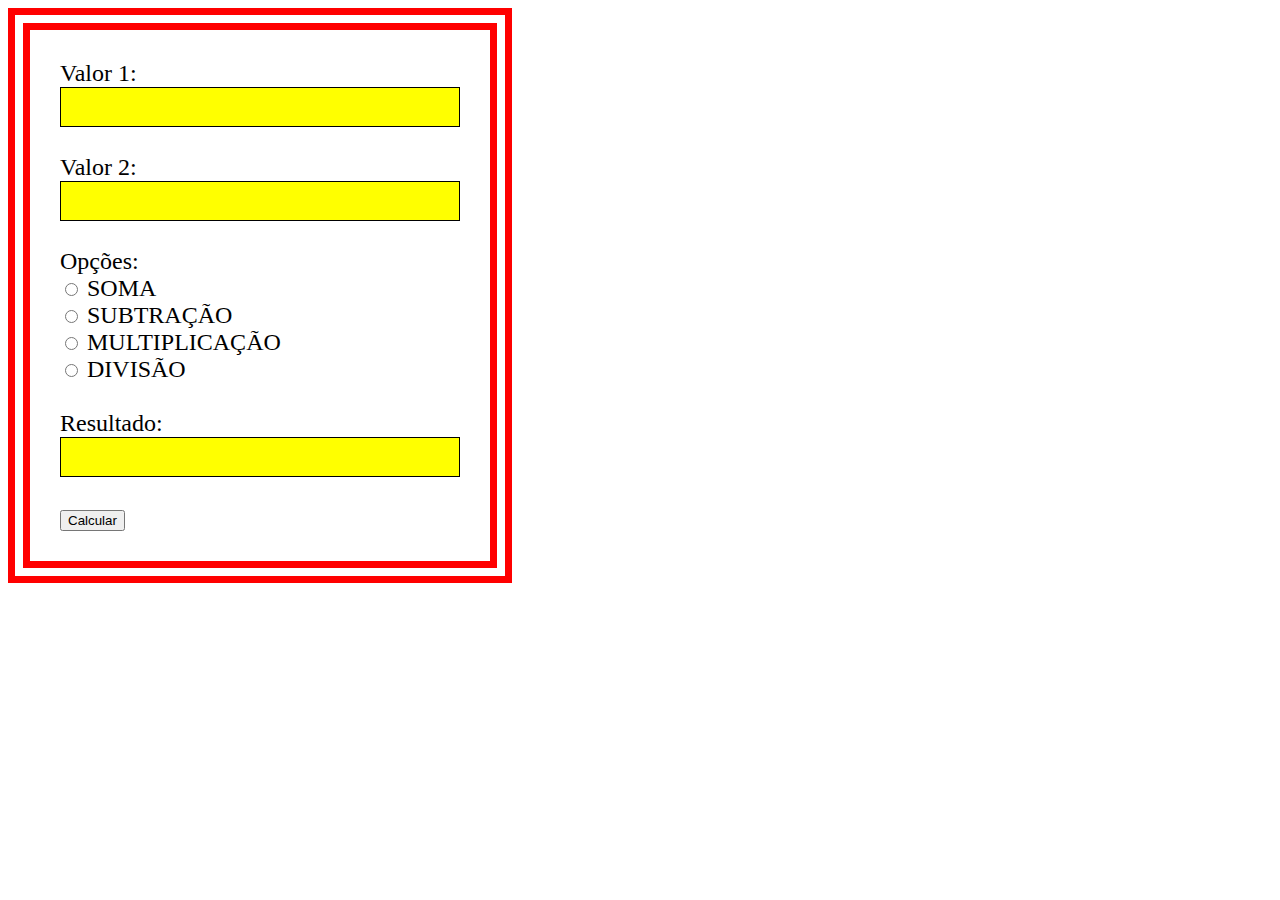
<file: exercicio1/index.html>
<!DOCTYPE html>
<html lang="pt-br">
<head>
    <meta charset="UTF-8">
    <meta name="viewport" content="width=device-width, initial-scale=1.0">
    <title>Calculadora</title>
    <link rel="stylesheet" href="styles.css">
</head>
<body>
    <form id="calculadora" name="calculadora">
        <label for="valor1">Valor 1:</label>
        <input type="number" id="campoValor1" name="valor1" style="background-color: yellow;"><br><br>

        <label for="valor2">Valor 2:</label>
        <input type="number" id="campoValor2" name="valor2" style="background-color: yellow;"><br><br>

        <label>Opções:</label><br>
        <input type="radio" id="opcaoSoma" name="operacao" value="soma">
        <label for="opcaoSoma">SOMA</label><br>
        <input type="radio" id="opcaoSubtracao" name="operacao" value="subtracao">
        <label for="opcaoSubtracao">SUBTRAÇÃO</label><br>
        <input type="radio" id="opcaoMultiplicacao" name="operacao" value="multiplicacao">
        <label for="opcaoMultiplicacao">MULTIPLICAÇÃO</label><br>
        <input type="radio" id="opcaoDivisao" name="operacao" value="divisao">
        <label for="opcaoDivisao">DIVISÃO</label><br><br>

        <label for="resultado">Resultado:</label><br>
        <input type="text" id="campoResultado" name="resultado" style="background-color: yellow;" readonly><br><br>

        <button type="button" id="botaoCalcular" name="calcular">Calcular</button>
    </form>

    <script>
        document.getElementById("botaoCalcular").onclick = function() {
            const valor1 = parseFloat(document.getElementById("campoValor1").value);
            const valor2 = parseFloat(document.getElementById("campoValor2").value);
            const operacao = document.querySelector('input[name="operacao"]:checked');

            let resultado;

            if (operacao) {
                switch (operacao.value) {
                    case 'soma':
                        resultado = valor1 + valor2;
                        break;
                    case 'subtracao':
                        resultado = valor1 - valor2;
                        break;
                    case 'multiplicacao':
                        resultado = valor1 * valor2;
                        break;
                    case 'divisao':
                        resultado = valor1 / valor2;
                        break;
                    default:
                        resultado = "Operação inválida";
                }
                document.getElementById("campoResultado").value = resultado;
            } else {
                alert("Por favor, selecione uma operação.");
            }
        }
    </script>
</body>
</html>
</file>
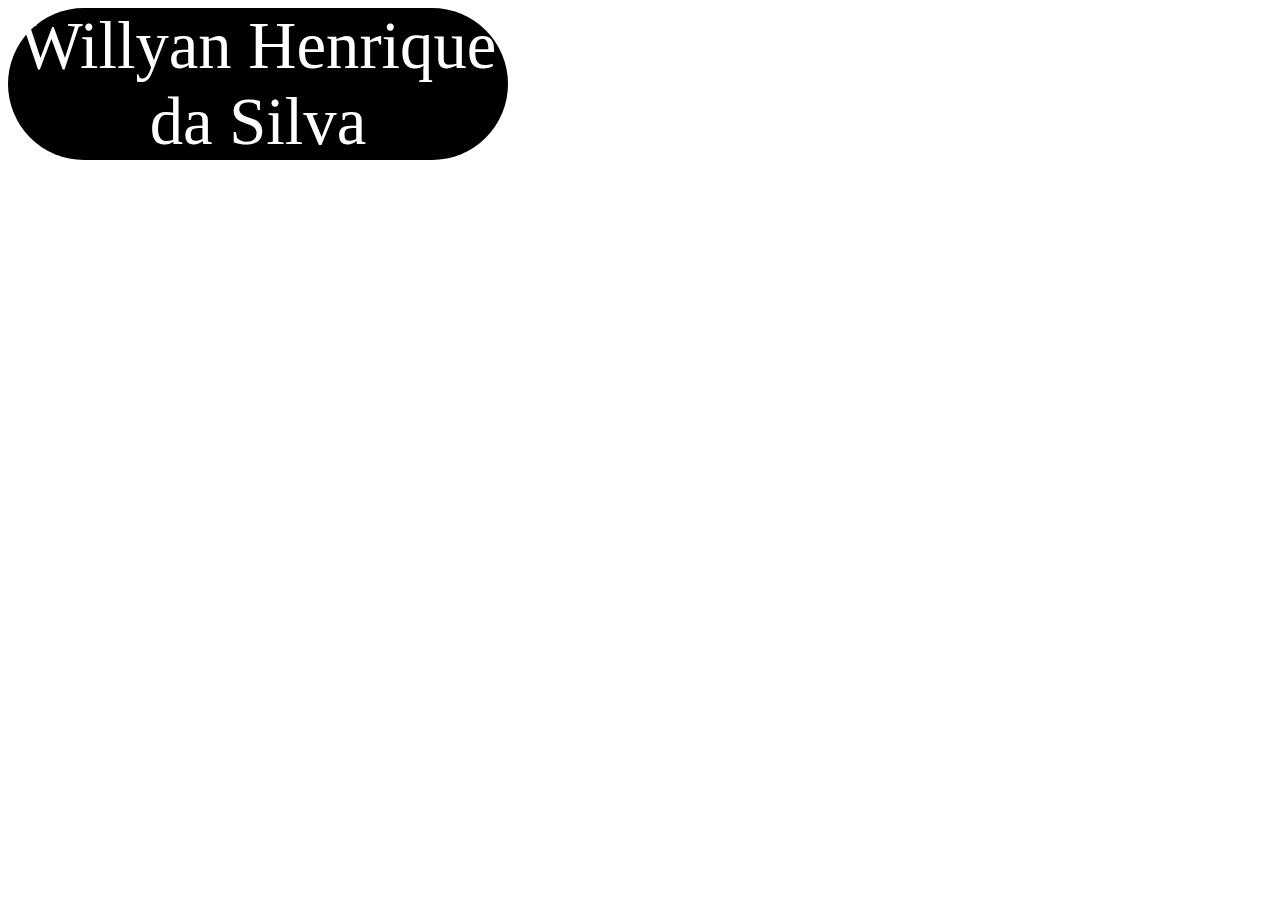
<file: exercicio2/index.html>
<!DOCTYPE html>
<html lang="pt-BR">
<head>
    <meta charset="UTF-8">
    <meta name="viewport" content="width=device-width, initial-scale=1.0">
    <title>Exercício 2</title>
    <link rel="stylesheet" href="styles.css">
</head>
<body>
    <script>
        const div = "<div class='meunome'>Willyan Henrique da Silva</div>";
        document.body.innerHTML += div;
    </script>
</body>
</html>
</file>
<file: exercicio1/styles.css>
body {
    font-family: Verdana;
    font-size: 18pt;
}

form {
    border: double 22px red;
    width: 400px;
    padding: 30px;
}

input[type="number"], input[type="text"] {
    font-size: 18pt;
    border: 1px solid black;
    width: 100%;
    padding: 5px;
    box-sizing: border-box;
    background-color: yellow;
}
</file>
<file: exercicio2/styles.css>
.meunome {
    font-family: Verdana;
    font-size: 50pt;
    background-color: black;
    border-radius: 130px;
    width: 500px;
    color: white;
    text-align: center;
}
</file>
